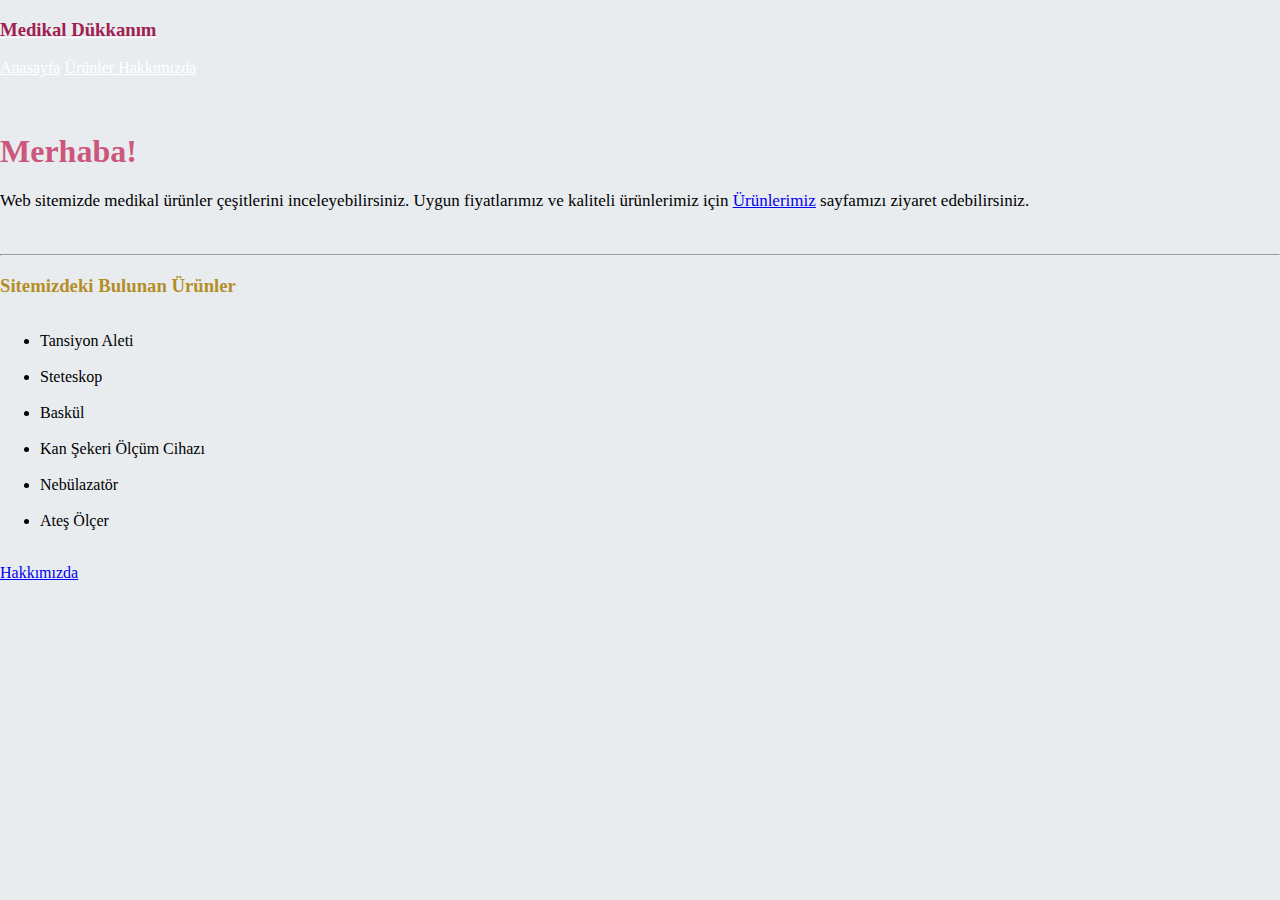
<file: medikalfirma/index.html>
<!DOCTYPE html>
<html lang="tr">
<head>
    <meta charset="UTF-8">
    <meta http-equiv="X-UA-Compatible" content="IE=edge">
    <meta name="viewport" content="width=device-width, initial-scale=1.0">
    <title>Medikal Ürünler</title>
    <link rel="stylesheet" href="websitesi.css">
    <link href="https://cdn.jsdelivr.net/npm/bootstrap@5.1.3/dist/css/bootstrap.min.css" rel="stylesheet" integrity="sha384-1BmE4kWBq78iYhFldvKuhfTAU6auU8tT94WrHftjDbrCEXSU1oBoqyl2QvZ6jIW3" crossorigin="anonymous">
    
</head>
<body style="background-color:#E9ECEF" >

        <header class="container-fluid bg-dark">
            <div class="row">
                <div class="col-sm-6">
                <a href="index.html"> <h3 class="logo-color">Medikal Dükkanım</h3> </a>
                </div> 
                <nav class="col-sm-4 mt-2">
                            <a href="index.html"> Anasayfa</a></li>
                            <a class="ml-2" href="urunler.html"> Ürünler </a></li>
                            <a class="ml-2" href="hakkimizda.html"> Hakkımızda </a></li>
                    </nav>
            </div>
        </header>

        <main style="height: 100%;" class="container-fluid bg-section">
            <article class="container">
            <p class="bg-section">  <br></p>
            <h1 class="text-center mt-5 header-color display-1">Merhaba!</h1>
            <p class="text-center fs-md">Web sitemizde medikal ürünler çeşitlerini inceleyebilirsiniz. Uygun fiyatlarımız ve kaliteli ürünlerimiz için <a href="urunler.html">Ürünlerimiz</a> sayfamızı ziyaret edebilirsiniz.</p>
            <br>
            <hr>
            <h3 class="text-center yellow">Sitemizdeki Bulunan Ürünler</h3>
            <div class="row">
                <div class="col-4 "></div>
                <div class="col-4 text-center">
                    <ul class="myUl">
                        <li>Tansiyon Aleti</li><br>
                        <li>Steteskop</li><br>
                        <li>Baskül</li><br>
                        <li>Kan Şekeri Ölçüm Cihazı</li> <br>
                        <li>Nebülazatör</li><br>
                        <li>Ateş Ölçer</li><br>
                    </ul>
                </div>
                <div class="col-4 "></div>
                <div class="col-4 "></div>
                <div class="col-4 text-center">
                
                    <a class="btn btn-primary"  href="hakkimizda.html">
                    Hakkımızda
                    </a>
                
                </div>
                <div class="col-4"></div>
            
            </div>

            </article>  
        </main>
</body>
</html>
</file>
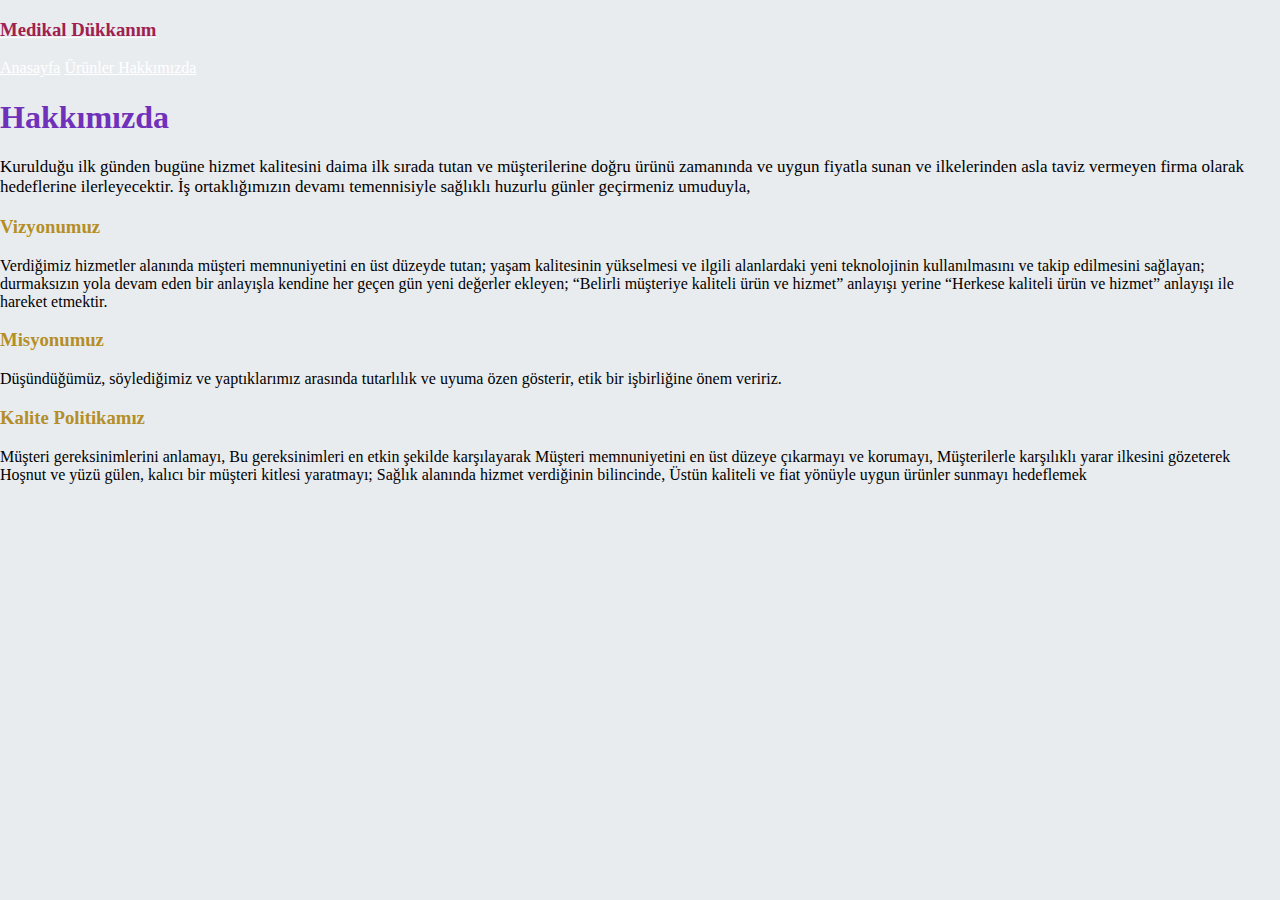
<file: medikalfirma/hakkimizda.html>
<!DOCTYPE html>
<html lang="en">
<head>
    <meta charset="UTF-8">
    <meta http-equiv="X-UA-Compatible" content="IE=edge">
    <meta name="viewport" content="width=device-width, initial-scale=1.0">
    <title>Hakkımızda</title>
    <link rel="stylesheet" href="websitesi.css">
    <link href="https://cdn.jsdelivr.net/npm/bootstrap@5.1.3/dist/css/bootstrap.min.css" rel="stylesheet" integrity="sha384-1BmE4kWBq78iYhFldvKuhfTAU6auU8tT94WrHftjDbrCEXSU1oBoqyl2QvZ6jIW3" crossorigin="anonymous">
    
</head>
<body style="background-color:#E9ECEF" >

        <header class="container-fluid bg-dark">
            <div class="row">
                <div class="col-sm-6">
                <a href="index.html"> <h3 class="logo-color">Medikal Dükkanım</h3> </a>
                </div> 
                <nav class="col-sm-4 mt-2">
                            <a href="index.html"> Anasayfa</a></li>
                            <a class="ml-2" href="urunler.html"> Ürünler </a></li>
                            <a class="ml-2" href="hakkimizda.html"> Hakkımızda </a></li>
                    </nav>
            </div>
        </header>

<body>
    <main style="height: 100%;" class="container-fluid bg-section">
    <article class="container-fluid">
          
            <h1 class="text-center header-color2 mt-2 display-4">Hakkımızda</h1>
            <p class="fs-md mt-2">Kurulduğu ilk günden bugüne hizmet kalitesini daima ilk sırada tutan ve müşterilerine doğru ürünü zamanında ve uygun fiyatla sunan ve ilkelerinden asla taviz vermeyen firma olarak hedeflerine ilerleyecektir.
            İş ortaklığımızın devamı temennisiyle sağlıklı huzurlu günler geçirmeniz umuduyla,</p>
        
        
    <h3 class="yellow"> Vizyonumuz</h3>  

        <p>Verdiğimiz hizmetler alanında müşteri memnuniyetini en üst düzeyde tutan; yaşam kalitesinin yükselmesi ve ilgili alanlardaki yeni teknolojinin kullanılmasını ve takip edilmesini sağlayan; durmaksızın yola devam eden bir anlayışla kendine her geçen gün yeni değerler ekleyen; “Belirli müşteriye kaliteli ürün ve hizmet” anlayışı yerine “Herkese kaliteli ürün ve hizmet” anlayışı ile hareket etmektir.</p>

   <h3 class="yellow">Misyonumuz</h3>

    <p>Düşündüğümüz, söylediğimiz ve yaptıklarımız arasında tutarlılık ve uyuma özen gösterir, etik bir işbirliğine önem veririz. </p>


    <h3 class="yellow">Kalite Politikamız </h3>

    <p>Müşteri gereksinimlerini anlamayı, Bu gereksinimleri en etkin şekilde karşılayarak Müşteri memnuniyetini en üst düzeye çıkarmayı ve korumayı, Müşterilerle karşılıklı yarar ilkesini gözeterek Hoşnut ve yüzü gülen, kalıcı bir müşteri kitlesi yaratmayı; Sağlık alanında hizmet verdiğinin bilincinde, Üstün kaliteli ve fiat yönüyle uygun ürünler sunmayı hedeflemek
    </p>

    </article>
    </main>
</body>
</html>
</file>
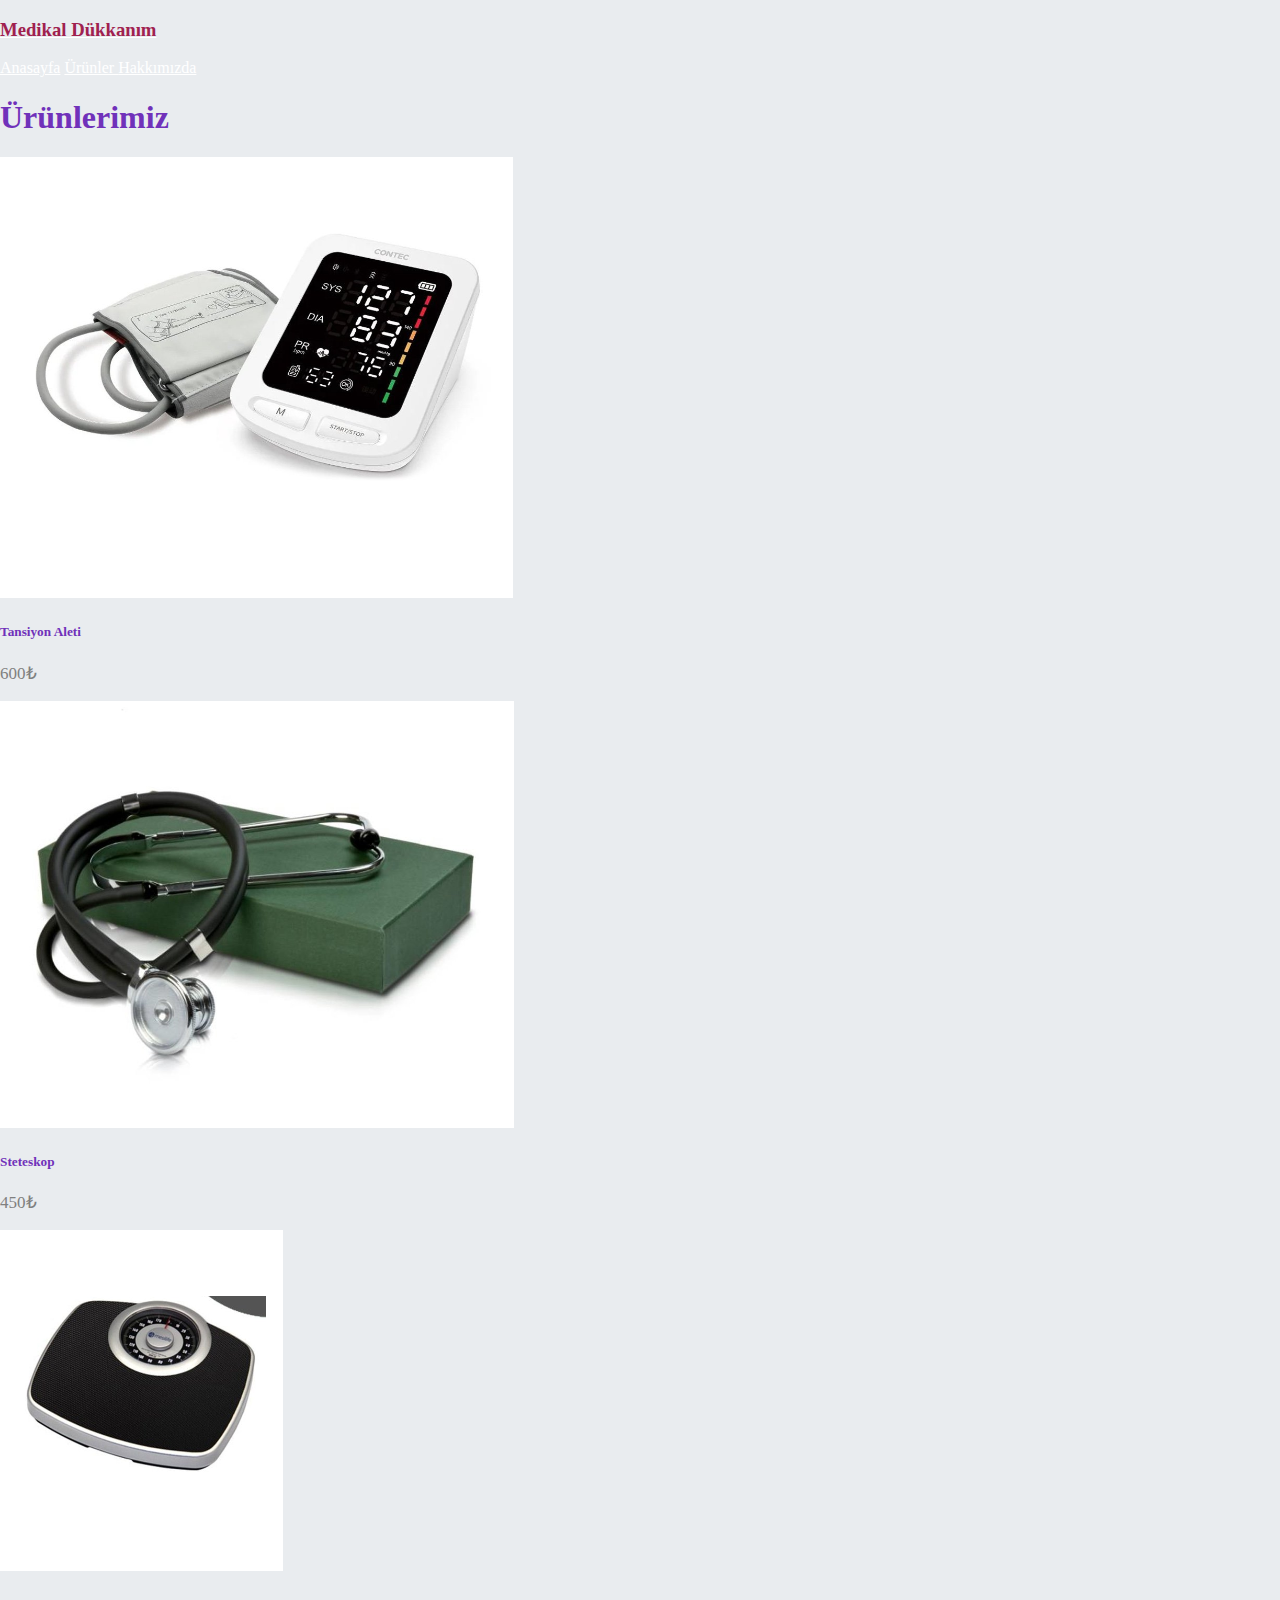
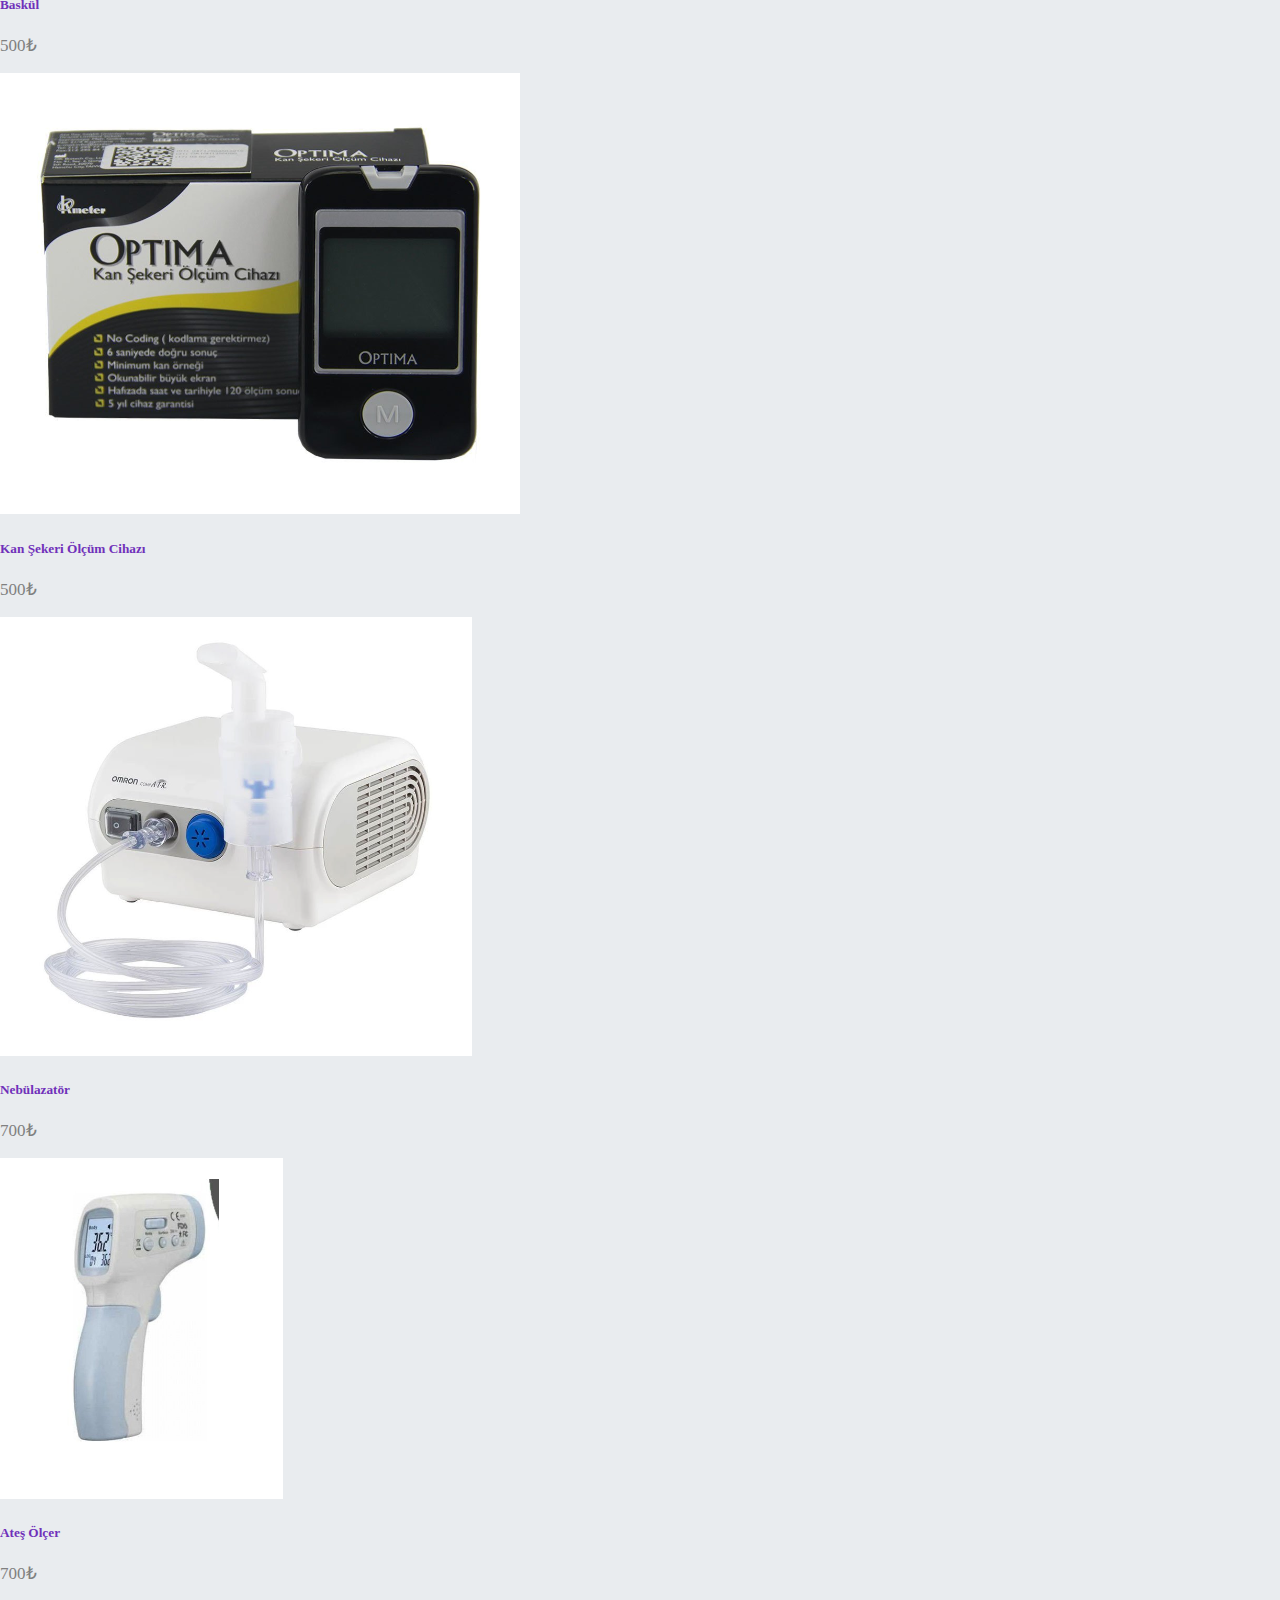
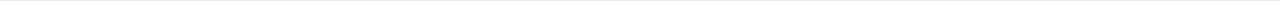
<file: medikalfirma/urunler.html>
<!DOCTYPE html>
<html lang="en">
<head>
    <meta charset="UTF-8">
    <meta http-equiv="X-UA-Compatible" content="IE=edge">
    <meta name="viewport" content="width=device-width, initial-scale=1.0">
    <title>Ürünler</title>
    <link rel="stylesheet" href="websitesi.css">
    <link href="https://cdn.jsdelivr.net/npm/bootstrap@5.1.3/dist/css/bootstrap.min.css" rel="stylesheet" integrity="sha384-1BmE4kWBq78iYhFldvKuhfTAU6auU8tT94WrHftjDbrCEXSU1oBoqyl2QvZ6jIW3" crossorigin="anonymous">
    
</head>
<body style="background-color:#E9ECEF" >

        <header class="container-fluid bg-dark">
            <div class="row">
                <div class="col-sm-6">
                <a href="index.html"> <h3 class="logo-color">Medikal Dükkanım</h3> </a>
                </div> 
                <nav class="col-sm-4 mt-2">
                            <a href="index.html"> Anasayfa</a></li>
                            <a class="ml-2" href="urunler.html"> Ürünler </a></li>
                            <a class="ml-2" href="hakkimizda.html"> Hakkımızda </a></li>
                    </nav>
            </div>
        </header>

<body>
    <main style="height: 100%;" class="container-fluid bg-section">
        <article class="container">
          
          <h1 class="text-center header-color2 mt-2 display-4">Ürünlerimiz</h1>
        <div class="row row-cols-1 row-cols-md-3 mt-4">
            <div class="col mb-4">
                <div class="card h-100">
                    <img src="images/tansiyonaleti.png" alt="Tansiyon Aleti">
                    <div class="card-body">
                        <h5 class="card-title header-color2">Tansiyon Aleti</h5>
                        <div class="badge badge-primary text-wrap mb-4 " style="width: 6rem;">
                            <p class="price-color" > 600₺ </p>
                        </div>
                    </div>
                </div>
            </div>
            <div class="col mb-4">
                <div class="card h-100">
                    <img src="images/steteskop.png" alt="Steteskop">
                    <div class="card-body">
                        <h5 class="card-title header-color2">Steteskop</h5>
                        <div class="badge badge-primary text-wrap mb-4 " style="width: 6rem;">
                            <p class="price-color" >  450₺ </p>
                        </div>
                    </div>
                </div>
            </div>
            <div class="col mb-4">
                <div class="card h-100">
                    <img src="images/baskul.png" alt="Baskül">
                    <div class="card-body">
                        <h5 class="card-title header-color2">Baskül</h5>
                        <div class="badge badge-primary text-wrap mb-4 " style="width: 6rem;">
                            <p class="price-color" > 500₺ </p>
                        </div>
                    </div>
                </div>
            </div>
            <div class="col mb-4">
                <div class="card h-100">
                    <img src="images/şekerölçüm.png" alt="Kan Şekeri Ölçüm Cihazı">
                    <div class="card-body">
                        <h5 class="card-title header-color2">Kan Şekeri Ölçüm Cihazı</h5>
                        <div class="badge badge-primary text-wrap mb-4 " style="width: 6rem;">
                            <p class="price-color" > 500₺ </p>
                        </div>
                    </div>
                </div>
            </div>
            <div class="col mb-4">
                <div class="card h-100">
                    <img src="images/nebulazator.png" alt="Nebülazatör">
                    <div class="card-body">
                        <h5 class="card-title header-color2">Nebülazatör</h5>
                        <div class="badge badge-primary text-wrap mb-4 " style="width: 6rem;" >
                        <p class="price-color" > 700₺ </p>
                        </div>
                    </div>
                </div>
            </div>
            <div class="col mb-4">
                <div class="card h-100">
                    <img src="images/ateş ölçer.png" alt="Ateş Ölçer">
                    <div class="card-body">
                        <h5 class="card-title header-color2">Ateş Ölçer</h5>
                        <div class="badge badge-primary text-wrap mb-4 " style="width: 6rem;">
                            <p class="price-color" > 700₺ </p>
                        </div>
                    </div>
                </div>
            </div>

        </div>
        </article>  
    </main>

</body>
</html>
</file>
<file: medikalfirma/websitesi.css>
body {
  height: 100%;
  margin: 0;
  background-color:#E9ECEF ;
}

.price-color{
  color: gray;
  font-size: 17px;
}

.logo-color {
  color: #a0214f;
}
.header-color {
  color: #cd577c;
}
.header-color2 {
  color: #7031ba;
}
.fs-md {
  font-size: 17px;
}
header a {
  color: white;
}
header a:hover {
  text-decoration: none;
  color: gray;
}
.bg-section {
  background-color: #E9ECEF;
}
.yellow {
  color: #b48f28;
}
.myUl {
  display: inline-block
  
}
</file>
